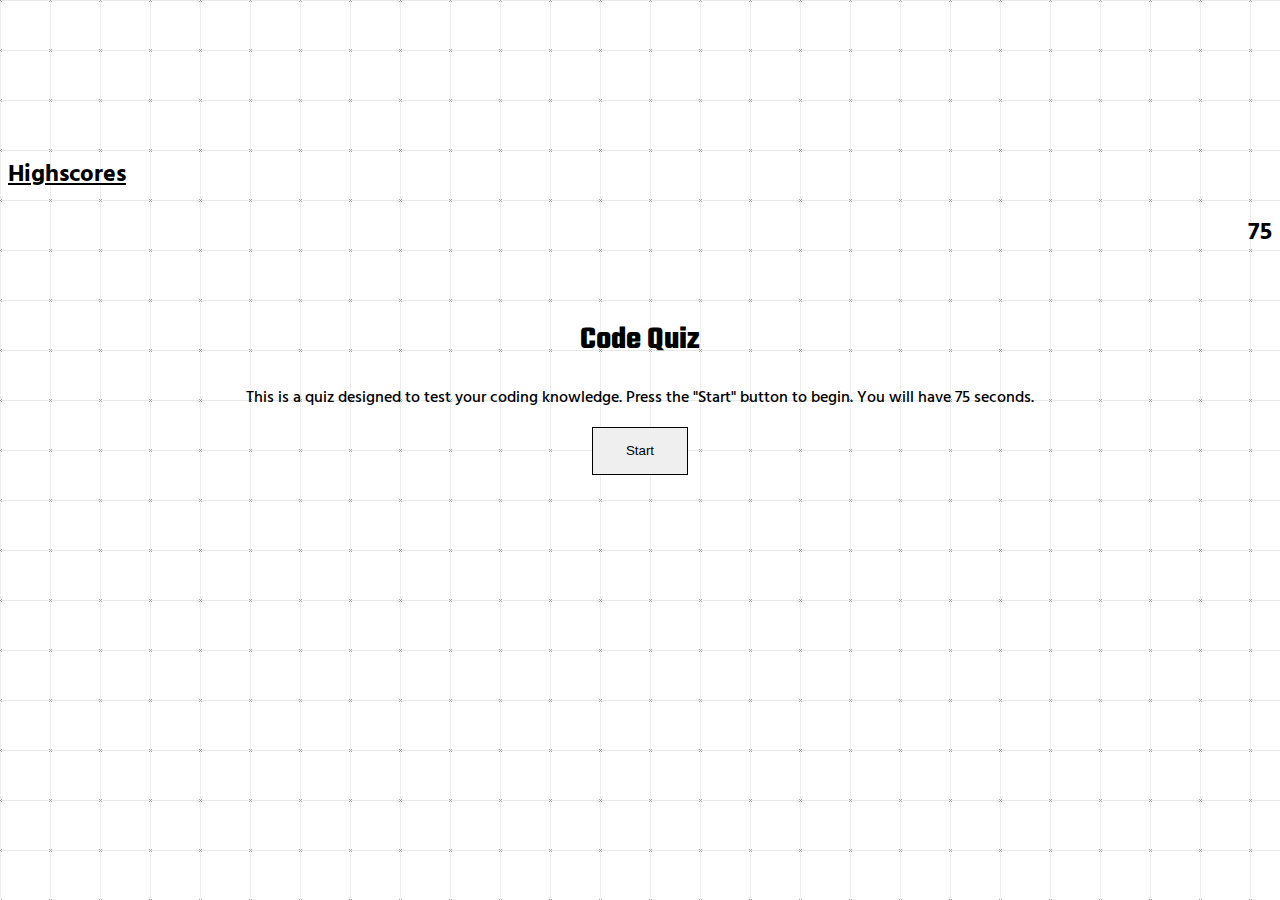
<file: index.html>
<!DOCTYPE html>
<html>
<head>
<link rel="preconnect" href="https://fonts.googleapis.com">
<link rel="preconnect" href="https://fonts.gstatic.com" crossorigin>
<link href="https://fonts.googleapis.com/css2?family=Hind:wght@400;500;600;700&family=Teko:wght@300;400;500;600;700&display=swap" rel="stylesheet">
<link href="https://cdn.jsdelivr.net/npm/bootstrap@5.0.1/dist/css/bootstrap.min.css" rel="stylesheet" integrity="sha384-+0n0xVW2eSR5OomGNYDnhzAbDsOXxcvSN1TPprVMTNDbiYZCxYbOOl7+AMvyTG2x" crossorigin="anonymous">
<link rel = "stylesheet" href = "develop/style.css">
</head>

<body>
<div class = "container">
    <div class ="row heading">  
    <!--Header For Timer and Highscores link-->
        <div class = "col-md-6">
            <h2><a href = "highscores.html">Highscores</a></h2>
        </div>
        <div class = "col-md-6">
            <h2 id = "timer">75</h2>
        </div>
    </div>
<!--h1 to Append Questions-->
    <div class ="quiz">
    <h1 id = "stage">Code Quiz</h1>

    <p id = "welcome">This is a quiz designed to test your coding knowledge. Press the "Start" button to begin. You will have 75 seconds.</p>

    <button id = "start" type = "button" class="btn-danger">Start</button>
<!--list for answers-->
    <div id ="answers" class="poof">
        <button>Answer 1</button>
        <button>Answer 2 </button>
        <button>Answer 3</button>
        <button>Answer 4</button>
    </div>
    </div>
</div>
<script src="./develop/script.js"></script>
</body>
</html>
</file>
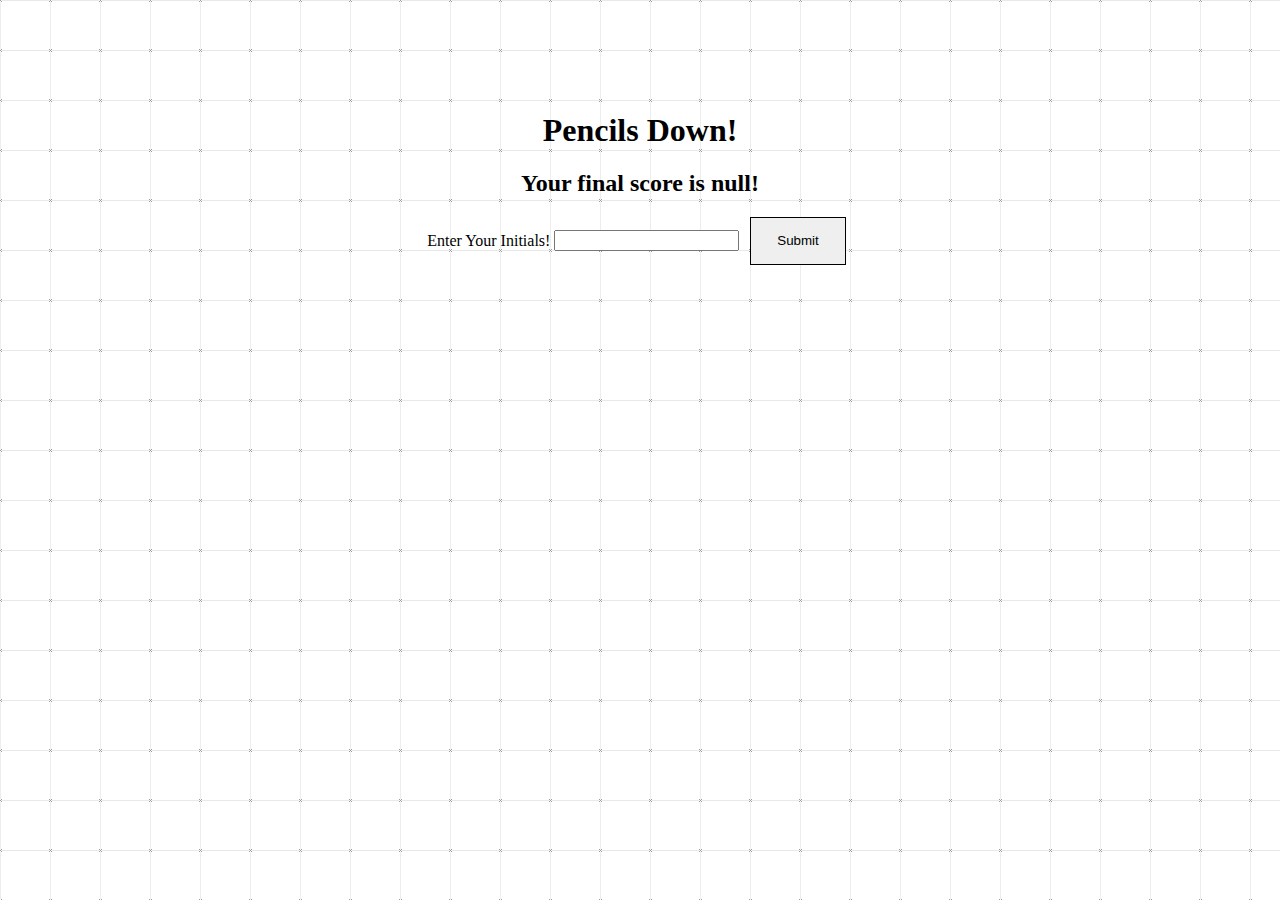
<file: highscores.html>
<html>
<!DOCTYPE html>
<head>
    <link href="https://cdn.jsdelivr.net/npm/bootstrap@5.0.1/dist/css/bootstrap.min.css" rel="stylesheet" integrity="sha384-+0n0xVW2eSR5OomGNYDnhzAbDsOXxcvSN1TPprVMTNDbiYZCxYbOOl7+AMvyTG2x" crossorigin="anonymous">
    <link rel = "stylesheet" href = "develop/style.css">
</head>
<body>
    <div class = "highCenter">
        <h1 id ="hiddenHeading" class = "poof">Highscores</h1>
        <h1 id = "heading">Pencils Down!</h1>
        <h2 id = "final"></h2>
        <ol id = "scoreList"></ol>
        <form id = "formList">
            <label for = "initials">Enter Your Initials!</label>
            <input type = "text" id="initials">
            <button id = "submit" class="btn-success">Submit</button>
        </form>
        <div id ="clearGoButtons" class = "poof">
            <div class="row">
                    <div>
                    <button id = "clear">Clear Highscores</button>
                    <a href = "index.html"><button id = "back">Go Back</button></a>
                    </div>    
            </div>
        </div>        
    </div>
<script src="./develop/highscore.js"></script>
</body>
</html>
</file>
<file: develop/style.css>
/*Extra Bold for top score, style first child*/

body{
    font-family: Hind;
    font-weight:500;
}
a{
    color:black
}
a:visited{
    color:gray
}
a:hover{
    color: gray;
}

li{
    font-size:x-large;
    margin-bottom: 1em;
    list-style-position: inside;
}
/*poof class to hide/reveal various elements*/
.poof{
    display: none;
}

.heading{
    padding-bottom: 1.5em;
    padding-top: 1.5em;
}

.quiz{
    text-align: center;
}

.highCenter{
    text-align: center;
}
.btn{
    width:2.5in;
    height:2in;
    border-color: black;
    border-width: 0.1em;
    border-style: solid;
    margin-left: 0.5em;
    margin-right: 0.5em;
}

button{
    width:1in;
    height:.5in;
    border-color: black;
    border-width: 0.1em;
    border-style: solid;
    margin-left: 0.5em;
    margin-right: 0.5em;
}

#timer{
    text-align: right;
}

#stage{
    font-family: Teko;
}

#final{
    font-family: Teko;
    font-weight: 700;
    margin-top: 0.8em;
    margin-bottom: 0.8em;
}

#back{
    display:inline-flex;
}
/* Background data (Original source: https://subtlepatterns.com/grid-me/) */
/* Animations */
@-webkit-keyframes bg-scrolling-reverse {
  100% {
    background-position: 50px 50px;
  }
}
@-moz-keyframes bg-scrolling-reverse {
  100% {
    background-position: 50px 50px;
  }
}
@-o-keyframes bg-scrolling-reverse {
  100% {
    background-position: 50px 50px;
  }
}
@keyframes bg-scrolling-reverse {
  100% {
    background-position: 50px 50px;
  }
}
@-webkit-keyframes bg-scrolling {
  0% {
    background-position: 50px 50px;
  }
}
@-moz-keyframes bg-scrolling {
  0% {
    background-position: 50px 50px;
  }
}
@-o-keyframes bg-scrolling {
  0% {
    background-position: 50px 50px;
  }
}
@keyframes bg-scrolling {
  0% {
    background-position: 50px 50px;
  }
}
/* Main styles */
body {
  margin-top: 7rem;
  font: 400 16px/1.5;
  /* img size is 50x50 */
  background: url("[data-uri]") repeat 0 0;
  -webkit-animation: bg-scrolling-reverse 0.92s infinite;
  /* Safari 4+ */
  -moz-animation: bg-scrolling-reverse 0.92s infinite;
  /* Fx 5+ */
  -o-animation: bg-scrolling-reverse 0.92s infinite;
  /* Opera 12+ */
  animation: bg-scrolling-reverse 0.92s infinite;
  /* IE 10+ */
  -webkit-animation-timing-function: linear;
  -moz-animation-timing-function: linear;
  -o-animation-timing-function: linear;
  animation-timing-function: linear;
}
</file>
